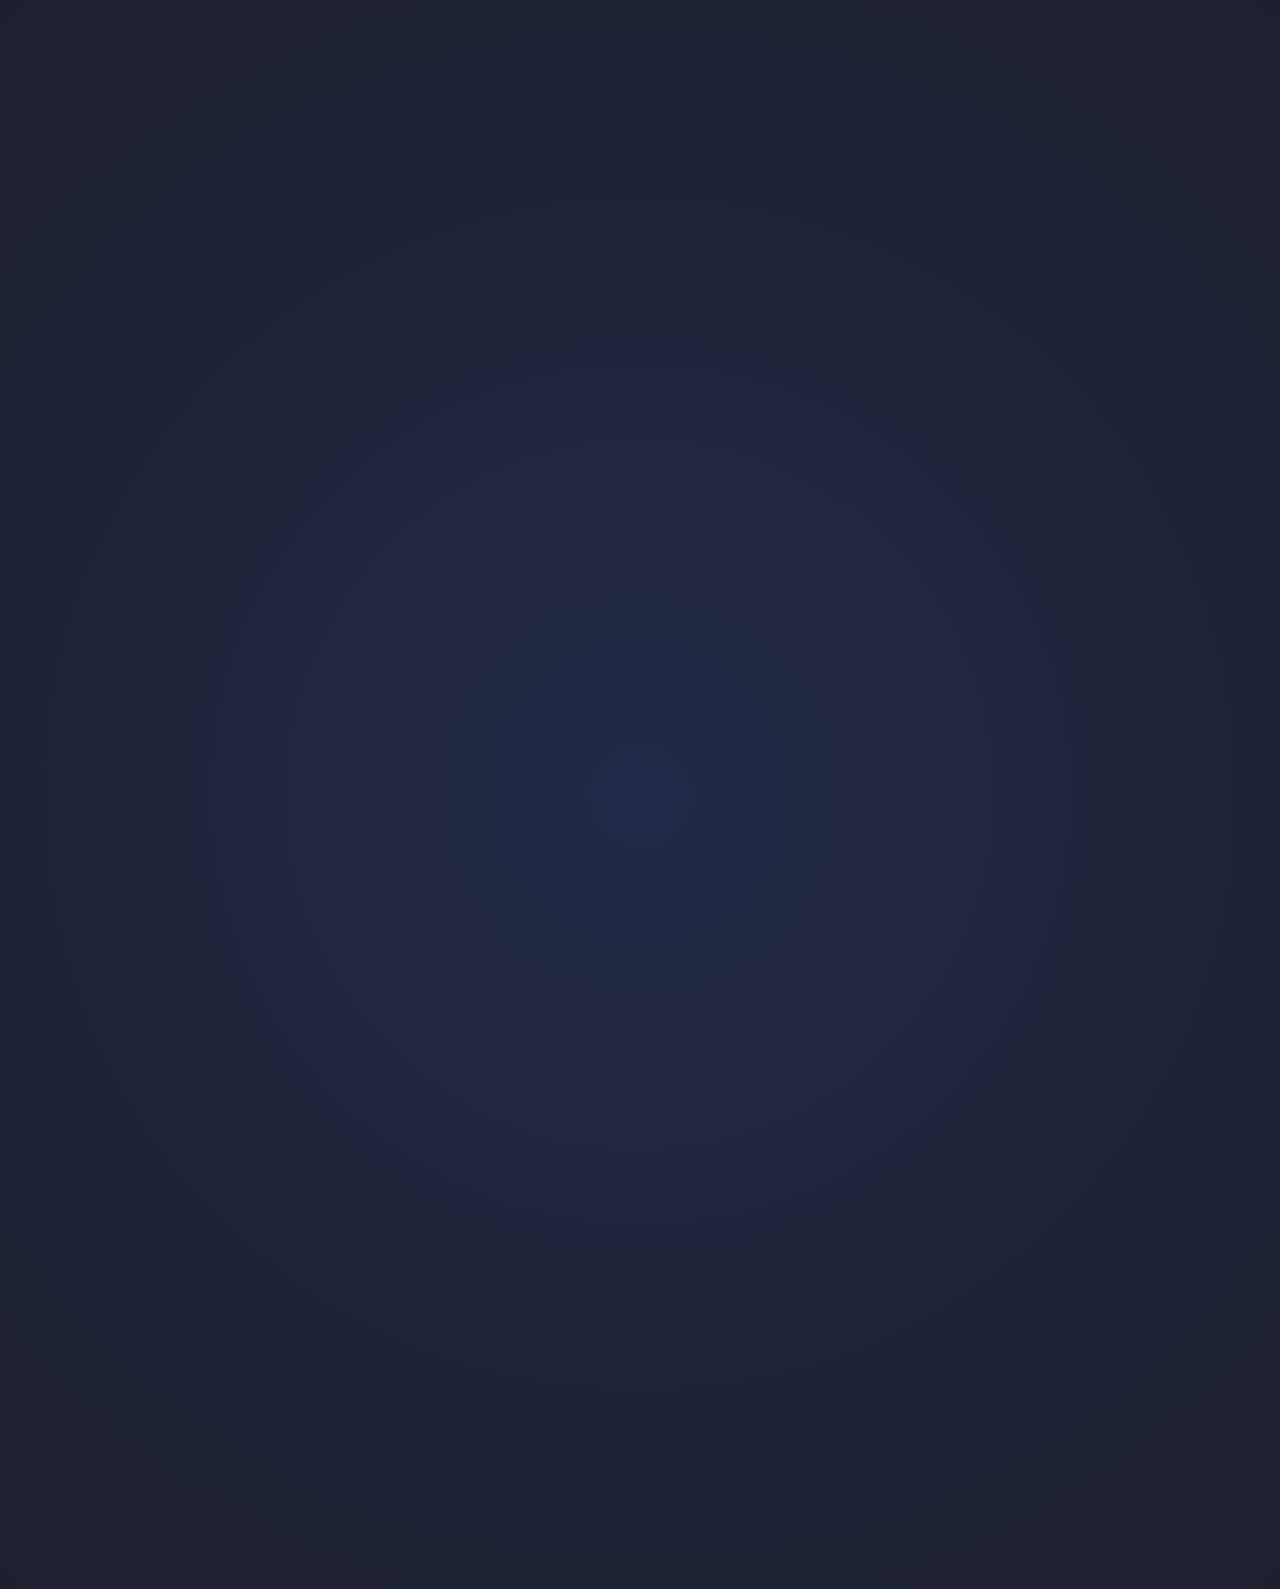
<file: index.html>
<!DOCTYPE html>
<html lang="vi">
<head>
  <meta charset="UTF-8">
  <meta name="viewport" content="width=device-width, initial-scale=1.0">
  <title>Sinjoros - Trang chủ</title>
  <link rel="stylesheet" href="css/style.css">
  <link rel="stylesheet" href="https://cdnjs.cloudflare.com/ajax/libs/animate.css/4.1.1/animate.min.css"/>
</head>
<body class="preload">
  <nav class="navbar">
    <div class="nav-container">
      <a href="index.html" class="nav-logo">Sinjoros</a>
      <ul class="nav-links">
        <li><a href="index.html">Trang chủ</a></li>
        <li><a href="members.html">Thành viên</a></li>
        <li><a href="contact.html">Liên hệ</a></li>
        <li><a href="announcements.html">Thông báo</a></li>
      </ul>
    </div>
  </nav>
  <div class="background" id="stars-background"></div>
  <header class="main-header animate__animated animate__fadeInDown">
    <img src="assets/vala.jpg" alt="Sinjoros Logo" class="logo" />
    <h1>Chào mừng đến với Sinjoros</h1>
    <p>Cộng đồng Discord đa chiều - nơi hội tụ của sự hỗn loạn, đam mê và sáng tạo.</p>
  </header>
  <main class="main-content">
    <section class="card animate__animated animate__zoomIn">
      <h2>Lịch sử hình thành</h2>
      <p>Sinjoros được tạo từ năm 2024 với mục đích ban đầu là dành cho nhóm bạn bè chơi thân. Sau đó 1 khoảng thời gian, bọn mình quyết định mở rộng phạm vi của server ra rộng hơn đó là dành cho cộng đồng với mục đích giúp mọi người có được nơi để kết bạn và tương tác với những người bạn mới.</p>
    </section>
    <section class="card animate__animated animate__zoomIn animate__delay-1s">
      <h2>Thành viên hiện tại</h2>
      <p id="total-member-count">Đang tải số lượng thành viên...</p>
    </section>
    <section class="card animate__animated animate__zoomIn animate__delay-2s">
      <h2>Sự kiện nổi bật</h2>
      <ul>
        <li>💬 Talk Show mỗi tối thứ 7 hàng tuần</li>
        <li>🧠 Leo rank mỗi tối</li>
        <li>🎉 1 vài sự kiện có quà tặng như: giveaway, bóc túi mù...</li>
      </ul>
    </section>
    <section class="card animate__animated animate__zoomIn animate__delay-3s">
      <h2>Tầm nhìn</h2>
      <p>Chúng tôi hướng đến một cộng đồng nơi mọi người cảm thấy tự do thể hiện cá tính, học hỏi kiến thức và giải trí lành mạnh.</p>
    </section>
    <section class="join-section animate__animated animate__fadeInUp animate__delay-4s">
      <a href="https://discord.gg/b9sxxTXx7R" class="btn btn-discord" target="_blank">🚪 Tham gia Server Sinjoros</a>
    </section>
  </main>
  <footer>&copy; 2025 Sinjoros. Powered by Cabaleiro.</footer>
  <script src="js/stars.js"></script>
  <script>
    window.addEventListener('DOMContentLoaded', () => {
      document.body.classList.remove('preload');
      document.body.classList.add('page-transition');
    });
  </script>
  <script>
  document.body.classList.add('page-transition'); // khi tải trang

  document.querySelectorAll('a').forEach(link => {
    const href = link.href;
    const isInternal = link.hostname === location.hostname && !link.href.endsWith('#');
    
    if (isInternal) {
      link.addEventListener('click', function (e) {
        e.preventDefault();
        document.body.classList.remove('page-transition');
        document.body.classList.add('fade-out');

        setTimeout(() => {
          window.location.href = href;
        }, 500); // khớp với animation duration
      });
    }
  });
</script>
<script>
  fetch("http://localhost:3000/api/membercount")
    .then(res => res.json())
    .then(data => {
      document.getElementById("total-member-count").innerText =
        `👥 Server hiện có tổng cộng ${data.total} thành viên.`;
    })
    .catch(err => {
      document.getElementById("total-member-count").innerText = "Không thể tải dữ liệu.";
      console.error(err);
    });
</script>
</body>
</html>
</file>
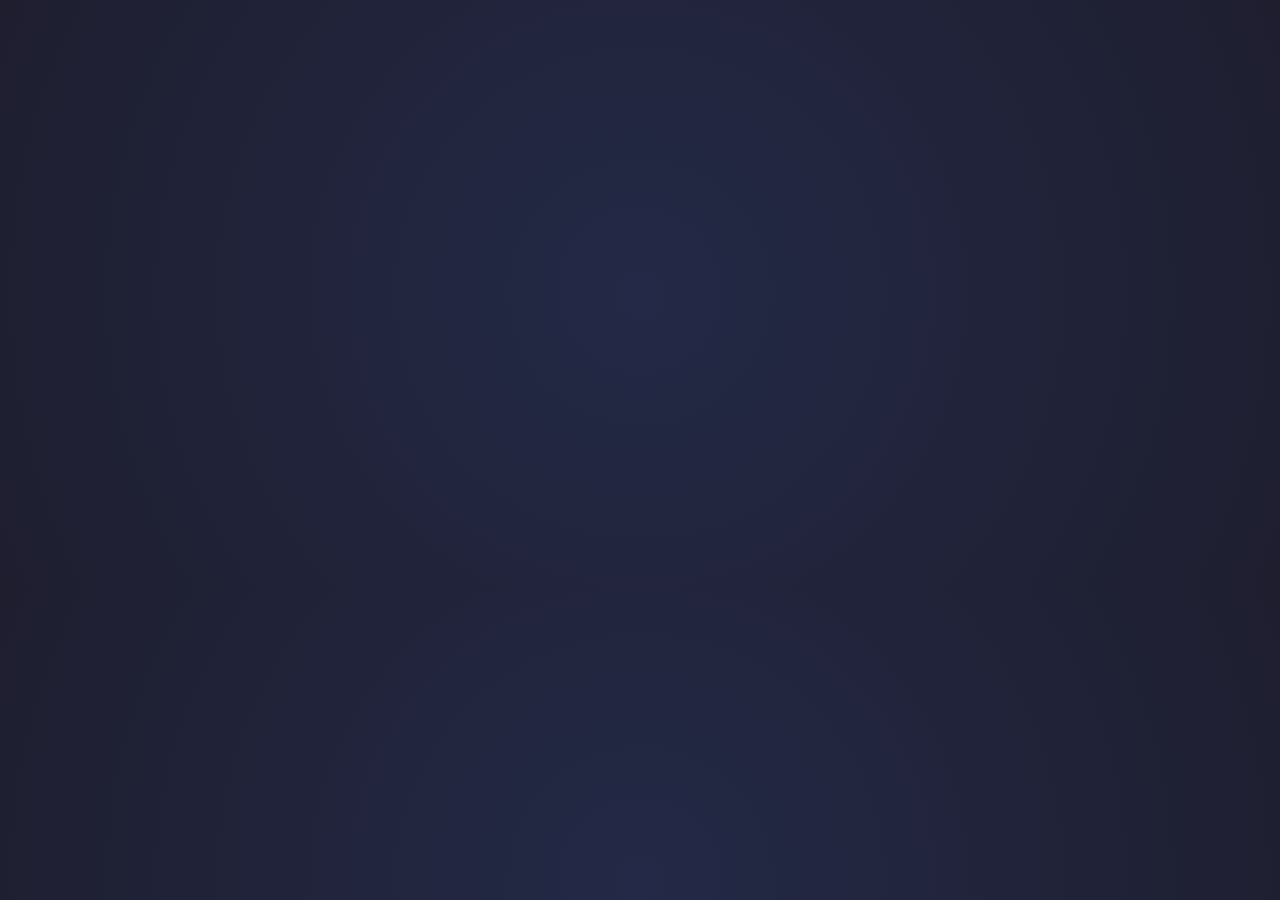
<file: announcements.html>
<!DOCTYPE html>
<html lang="vi">
<head>
  <meta charset="UTF-8" />
  <meta name="viewport" content="width=device-width, initial-scale=1.0"/>
  <title>Thông báo - Sinjoros</title>
  <link rel="stylesheet" href="css/style.css" />
</head>
<body class="preload">
<nav class="navbar">
  <div class="nav-container">
    <a href="index.html" class="nav-logo">Sinjoros</a>
    <ul class="nav-links">
      <li><a href="index.html">Trang chủ</a></li>
      <li><a href="members.html">Thành viên</a></li>
      <li><a href="contact.html">Liên hệ</a></li>
      <li><a href="announcements.html">Thông báo</a></li>
    </ul>
  </div>
</nav>
<div class="background" id="stars-background"></div>
<div class="main-header">
  <h1>Thông báo & Sự kiện</h1>
</div>
<main class="main-content">
  <form id="announcement-form" class="card">
    <input type="text" id="title" placeholder="Tiêu đề..." required>
    <textarea id="content" rows="4" placeholder="Nội dung..." required></textarea>
    <button type="submit" class="btn">Đăng thông báo</button>
  </form>
  <div id="announcements-list"></div>
</main>
<footer>&copy; 2025 Sinjoros</footer>
<script src="js/stars.js"></script>
<script>
  const owner = true; // đổi thành false để test vai trò người thường
  const form = document.getElementById("announcement-form");
  const list = document.getElementById("announcements-list");
  let announcements = JSON.parse(localStorage.getItem("announcements") || "[]");

  function render() {
    list.innerHTML = "";
    announcements.forEach((a, i) => {
      const card = document.createElement("div");
      card.className = "card";
      card.innerHTML = `
        <h3>${a.title}</h3>
        <p>${a.content}</p>
        <small>${a.date}</small>
        ${owner ? '<button onclick="remove(' + i + ')" class="btn delete-btn">Xóa</button>' : ''}

      `;
      list.appendChild(card);
    });
  }

  function remove(index) {
    announcements.splice(index, 1);
    localStorage.setItem("announcements", JSON.stringify(announcements));
    render();
  }

  form.addEventListener("submit", e => {
    e.preventDefault();
    const title = document.getElementById("title").value;
    const content = document.getElementById("content").value;
    announcements.push({ title, content, date: new Date().toLocaleString() });
    localStorage.setItem("announcements", JSON.stringify(announcements));
    form.reset();
    render();
  });

  render();
</script>
<script>
  document.body.classList.add('page-transition'); // khi tải trang

  document.querySelectorAll('a').forEach(link => {
    const href = link.href;
    const isInternal = link.hostname === location.hostname && !link.href.endsWith('#');
    
    if (isInternal) {
      link.addEventListener('click', function (e) {
        e.preventDefault();
        document.body.classList.remove('page-transition');
        document.body.classList.add('fade-out');

        setTimeout(() => {
          window.location.href = href;
        }, 500); // khớp với animation duration
      });
    }
  });
</script>
</body>
</html>
</file>
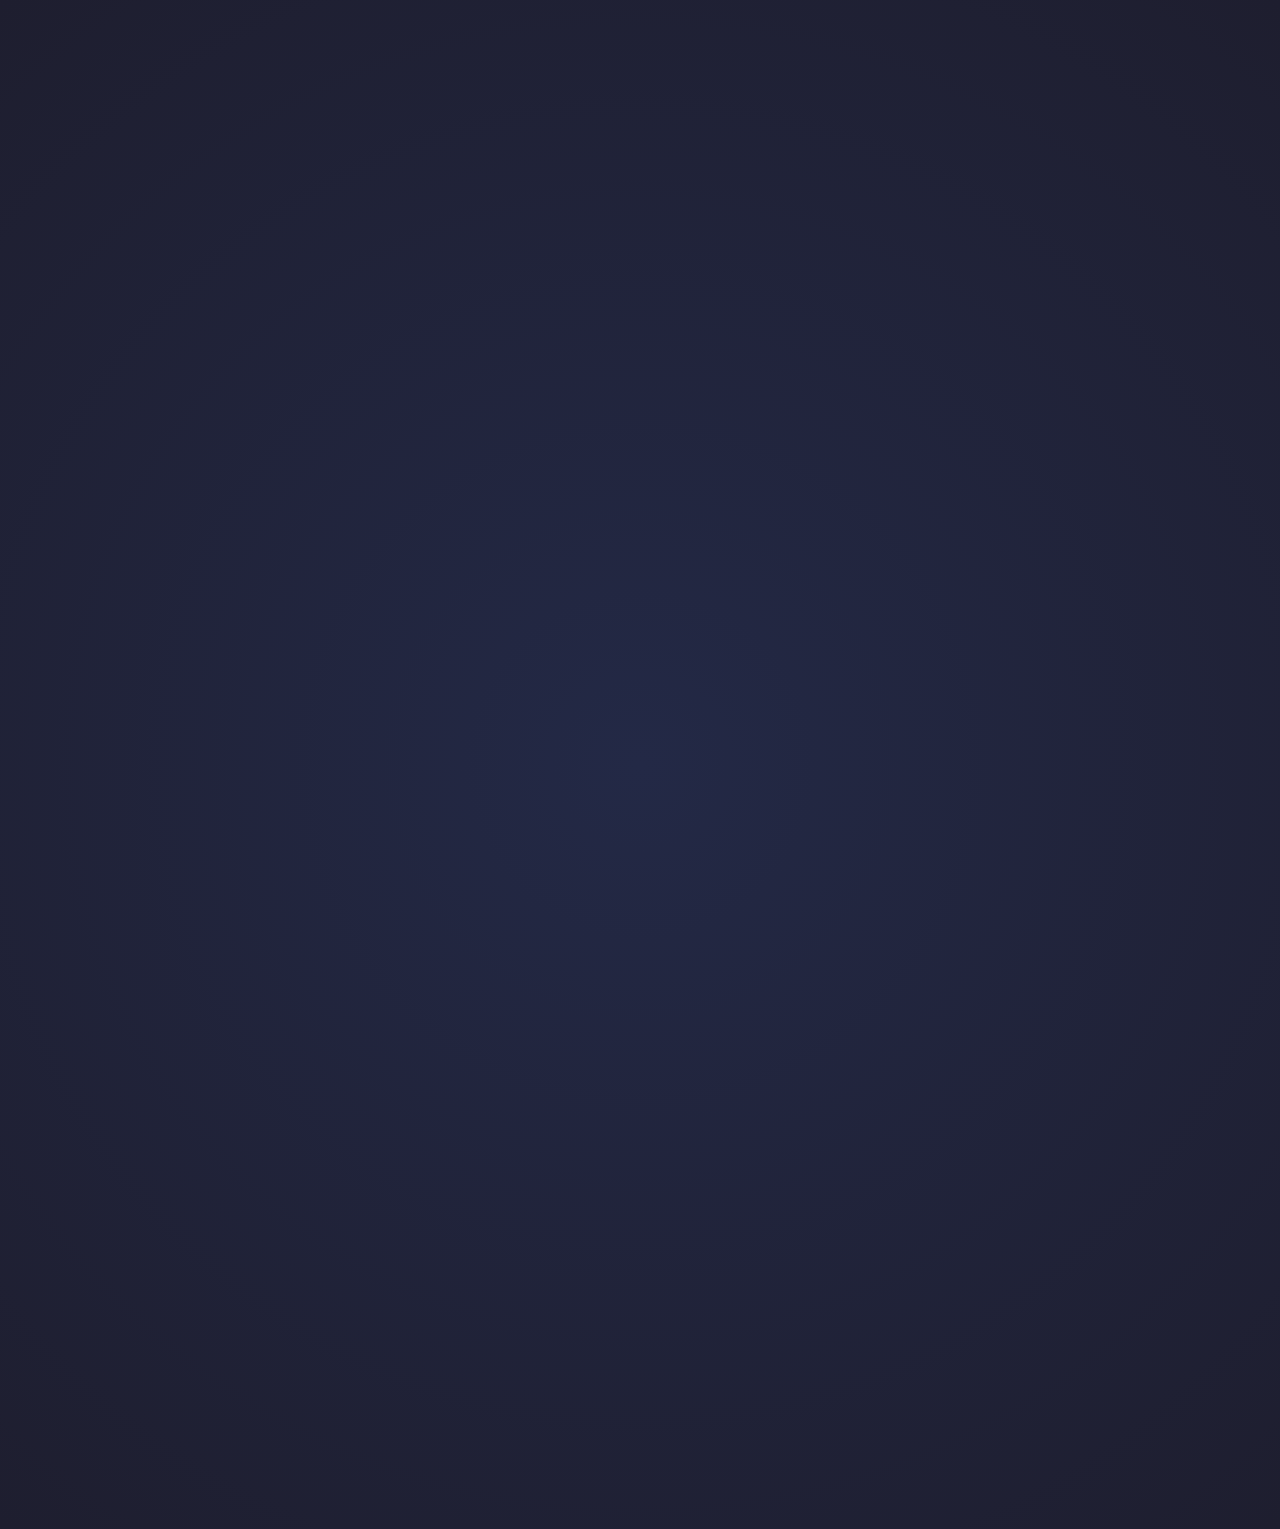
<file: contact.html>
<!DOCTYPE html>
<html lang="vi">
<head>
  <meta charset="UTF-8" />
  <meta name="viewport" content="width=device-width, initial-scale=1.0" />
  <title>Liên hệ - Sinjoros</title>
  <link rel="stylesheet" href="css/style.css" />
</head>
<body class="preload">
<nav class="navbar">
  <div class="nav-container">
    <a href="index.html" class="nav-logo">Sinjoros</a>
    <ul class="nav-links">
      <li><a href="index.html">Trang chủ</a></li>
      <li><a href="members.html">Thành viên</a></li>
      <li><a href="contact.html">Liên hệ</a></li>
      <li><a href="announcements.html">Thông báo</a></li>
    </ul>
  </div>
</nav>
<div class="background" id="stars-background"></div>
<div class="main-header">
  <h1>Liên hệ với chúng tôi</h1>
</div>
<main class="main-content">
  <section class="card">
    <h2>Tham gia server Discord</h2>
    <img src="assets/vala.jpg" alt="Discord" class="logo" />
    <p>Hội người mọi</p>
    <a href="https://discord.gg/b9sxxTXx7R" class="btn btn-discord" target="_blank">Tham gia ngay</a>
  </section>
  <section class="card">
    <h2>Follow admin trên Instagram</h2>
    <img src="assets/avatar.webp" alt="Avatar" class="logo" />
    <p>@onlyfans.sonh</p>
    <a href="https://instagram.com/onlyfans.sonh" class="btn" target="_blank" style="background: linear-gradient(45deg, #feda75, #d62976, #962fbf, #4f5bd5);">Mở Instagram</a>
  </section>
  <section class="card">
    <h2>Đăng ký nhận thông báo</h2>
    <form id="subscribe-form">
      <input type="email" id="email-input" placeholder="Nhập Gmail của bạn..." required style="padding:10px;width:80%;max-width:300px;" />
      <br>
      <button type="submit" class="btn">Đăng ký</button>
    </form>
  </section>
  <section class="card">
    <h2>Liên hệ trực tiếp qua Gmail</h2>
    <p>Email: <a href="mailto:hts0510.work@gmail.com" style="color: #ffffff;">hts0510.work@gmail.com</a></p>
  </section>
</main>
<footer>&copy; 2025 Sinjoros</footer>
<script src="js/stars.js"></script>
<script>
  const form = document.getElementById('subscribe-form');
  const emailList = JSON.parse(localStorage.getItem('emailSubscribers') || '[]');
  form.addEventListener('submit', e => {
    e.preventDefault();
    const email = document.getElementById('email-input').value;
    emailList.push(email);
    localStorage.setItem('emailSubscribers', JSON.stringify(emailList));
    alert("Đăng ký thành công!");
    form.reset();
  });
</script>
<script>
  document.body.classList.add('page-transition'); // khi tải trang

  document.querySelectorAll('a').forEach(link => {
    const href = link.href;
    const isInternal = link.hostname === location.hostname && !link.href.endsWith('#');
    
    if (isInternal) {
      link.addEventListener('click', function (e) {
        e.preventDefault();
        document.body.classList.remove('page-transition');
        document.body.classList.add('fade-out');

        setTimeout(() => {
          window.location.href = href;
        }, 500); // khớp với animation duration
      });
    }
  });
</script>
</body>
</html>
</file>
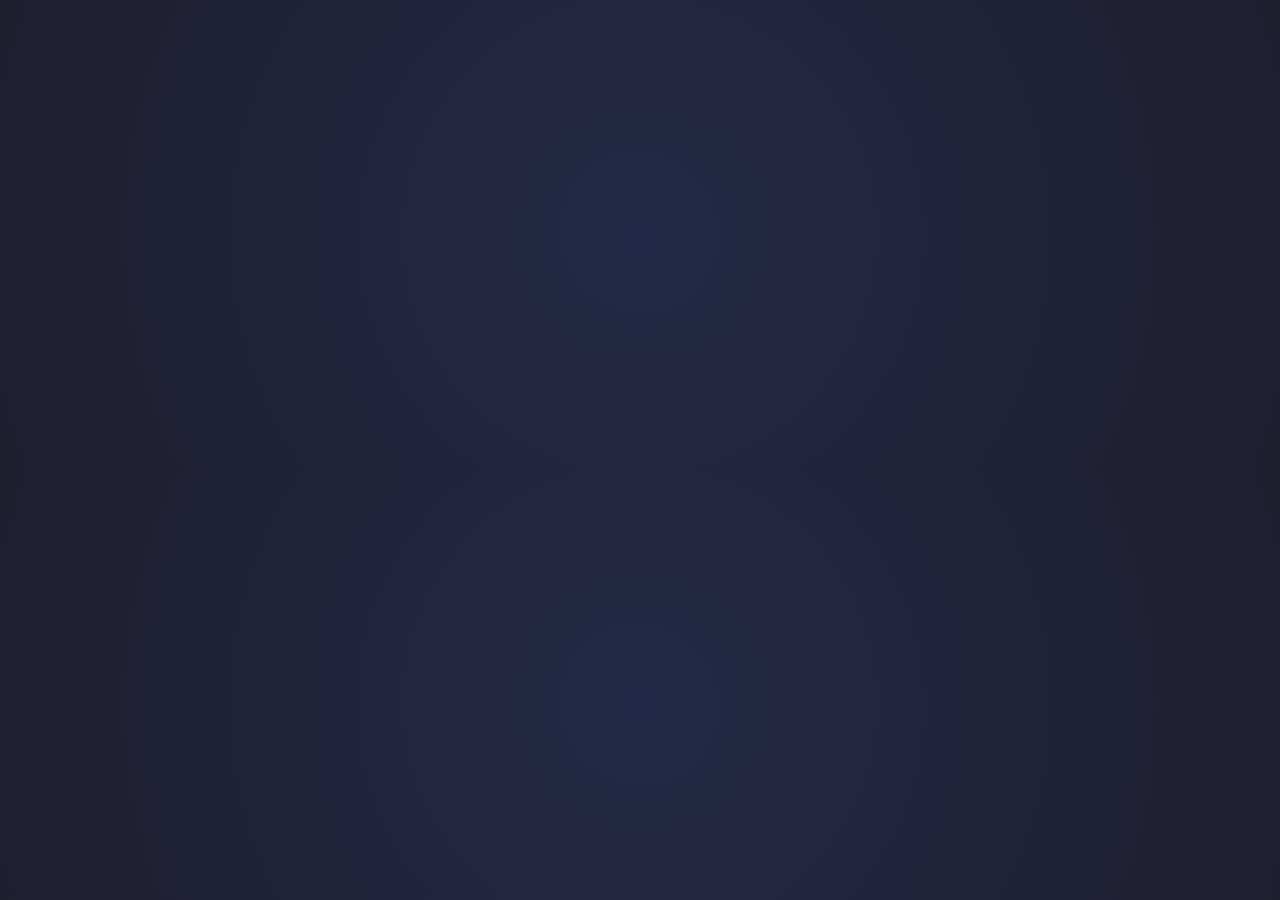
<file: members.html>
<!DOCTYPE html>
<html lang="vi">
<head>
  <meta charset="UTF-8">
  <meta name="viewport" content="width=device-width, initial-scale=1.0">
  <title>Thành viên - Sinjoros</title>
  <link rel="stylesheet" href="css/style.css">
  <link rel="stylesheet" href="https://cdnjs.cloudflare.com/ajax/libs/animate.css/4.1.1/animate.min.css"/>
</head>
<body class="preload">
<nav class="navbar">
  <div class="nav-container">
    <a href="index.html" class="nav-logo">Sinjoros</a>
    <ul class="nav-links">
      <li><a href="index.html">Trang chủ</a></li>
      <li><a href="members.html">Thành viên</a></li>
      <li><a href="contact.html">Liên hệ</a></li>
      <li><a href="announcements.html">Thông báo</a></li>
    </ul>
  </div>
</nav>
<div class="background" id="stars-background"></div>
<div class="main-header">
  <h1>Danh sách thành viên</h1>
</div>
<main class="main-content">
<div id="member-list" class="members-grid"></div>
</main>
<footer>&copy; 2025 Sinjoros</footer>
<script src="js/stars.js"></script>
<script>
  fetch('http://localhost:3000/api/members')
    .then(res => res.json())
    .then(data => {
      const container = document.getElementById("member-list");
      container.innerHTML = "";
      data.forEach((member, index) => {
        const card = document.createElement("div");
        card.className = "card member animate__animated animate__fadeInUp";
        card.style.animationDelay = `${index * 100}ms`; // mỗi card trễ 100ms
        card.innerHTML = `
          <img src="${member.avatar}" alt="${member.username}" class="logo" style="width:60px;height:60px;margin-bottom:10px;">
          <h3>${member.username}#${member.discriminator}</h3>
          <p>Trạng thái: <strong>${member.status}</strong></p>
          <p>Ngày tham gia: ${new Date(member.joinedAt).toLocaleDateString()}</p>
          <p>Vai trò: ${member.roles?.join(", ") || "Không có vai trò"}</p>
        `;
        container.appendChild(card);
      });
    })
    .catch(err => {
      document.getElementById("member-list").innerText = "Không thể tải dữ liệu";
      console.error(err);
    });
</script>
<script>
  document.body.classList.add('page-transition'); // khi tải trang

  document.querySelectorAll('a').forEach(link => {
    const href = link.href;
    const isInternal = link.hostname === location.hostname && !link.href.endsWith('#');
    
    if (isInternal) {
      link.addEventListener('click', function (e) {
        e.preventDefault();
        document.body.classList.remove('page-transition');
        document.body.classList.add('fade-out');

        setTimeout(() => {
          window.location.href = href;
        }, 500); // khớp với animation duration
      });
    }
  });
</script>
</body>
</html>
</file>
<file: css/style.css>
body {
  margin: 0;
  font-family: 'Poppins', sans-serif;
  background: radial-gradient(circle at center, #232946, #1e1e2f);
  color: #ffffff;
  line-height: 1.6;
  overflow-x: hidden;
  padding: 0 20px;
}
.navbar {
  background-color: #1e1e2f;
  padding: 15px 20px;
  position: sticky;
  top: 0;
  z-index: 100;
  box-shadow: 0 0 10px rgba(0,0,0,0.5);
}
.nav-container {
  display: flex;
  justify-content: space-between;
  align-items: center;
  max-width: 1100px;
  margin: 0 auto;
}
.nav-logo {
  color: #7289DA;
  font-size: 1.4rem;
  text-decoration: none;
  font-weight: bold;
}
.nav-links {
  list-style: none;
  display: flex;
  gap: 20px;
}
.nav-links li a {
  color: #ffffff;
  text-decoration: none;
  font-size: 1rem;
  transition: color 0.3s;
}
.nav-links li a:hover {
  color: #7289DA;
}
.background {
  position: absolute;
  top: 0;
  left: 0;
  width: 100%;
  min-height: 100%;
  z-index: -1;
  pointer-events: none;
}
.star {
  position: absolute;
  border-radius: 50%;
  opacity: 0;
  animation: twinkle 4s ease-in-out infinite;
}
@keyframes twinkle {
  0%, 100% { opacity: 0; }
  50% { opacity: 0.8; }
}
.main-header {
  text-align: center;
  margin-top: 60px;
}
.logo {
  width: 100px;
  border-radius: 50%;
  margin-bottom: 10px;
  box-shadow: 0 0 12px #7289DA;
}
h1, h2 {
  color: #7289DA;
}
.card {
  background-color: #ffffff10;
  padding: 20px;
  border-radius: 12px;
  margin: 20px auto;
  max-width: 700px;
  box-shadow: 0 4px 16px rgba(0, 0, 0, 0.6);
  text-align: center;
}
.btn {
  padding: 12px 24px;
  font-size: 1.1rem;
  border: none;
  border-radius: 8px;
  cursor: pointer;
  text-decoration: none;
  color: white;
  background-color: #7289DA;
  transition: background-color 0.3s ease;
}
.btn:hover {
  background-color: #5b6eae;
}
footer {
  text-align: center;
  margin: 60px 0 20px;
  color: #aaa;
  font-size: 0.9rem;
}
body.fade-out {
  opacity: 0;
  transition: opacity 0.5s ease-in-out;
}
body.fade-in {
  opacity: 1;
  transition: opacity 0.5s ease-in-out;
}
.page-transition {
  opacity: 0;
  animation: fadeInCustom 0.5s ease forwards;
}
@keyframes fadeInCustom {
  from { opacity: 0; transform: translateY(20px); }
  to   { opacity: 1; transform: translateY(0); }
}
.fade-out {
  animation: fadeOutCustom 0.5s ease forwards;
}
@keyframes fadeOutCustom {
  from { opacity: 1; transform: translateY(0); }
  to   { opacity: 0; transform: translateY(20px); }
}
main.main-content {
  padding-bottom: 120px;
  position: relative; /* bảo đảm stack layout đúng */
  z-index: 1;
}
.join-section {
  text-align: center;
  margin: 40px 0;
}
.members-grid {
  display: flex;
  flex-wrap: wrap;
  justify-content: center;
  gap: 20px;
}
.card.member {
  width: 250px;
  padding: 15px;
  background-color: #ffffff10;
  border-radius: 12px;
  text-align: center;
}
#role-filter {
  padding: 10px;
  font-size: 1rem;
  border-radius: 6px;
  margin-top: 10px;
}

.members-grid {
  display: flex;
  flex-wrap: wrap;
  justify-content: center;
  gap: 20px;
}

.card.member {
  width: 250px;
  padding: 15px;
  background-color: #ffffff10;
  border-radius: 12px;
  text-align: center;
}
.announce-form {
  display: flex;
  flex-direction: column;
  gap: 10px;
}

.announce-form input,
.announce-form textarea {
  padding: 10px;
  font-size: 1rem;
  border-radius: 6px;
  border: none;
  resize: vertical;
}
.nav-toggle {
  display: none;
  font-size: 1.8rem;
  cursor: pointer;
  color: white;
}

@media (max-width: 768px) {
  .nav-toggle {
    display: block;
  }

  .nav-links {
    display: none;
    flex-direction: column;
    background: #1e1e2f;
    position: absolute;
    top: 60px;
    right: 0;
    width: 200px;
    border-radius: 8px;
    padding: 10px;
  }

  .nav-links.show {
    display: flex;
  }

  .nav-links li {
    margin: 10px 0;
  }
}
</file>
